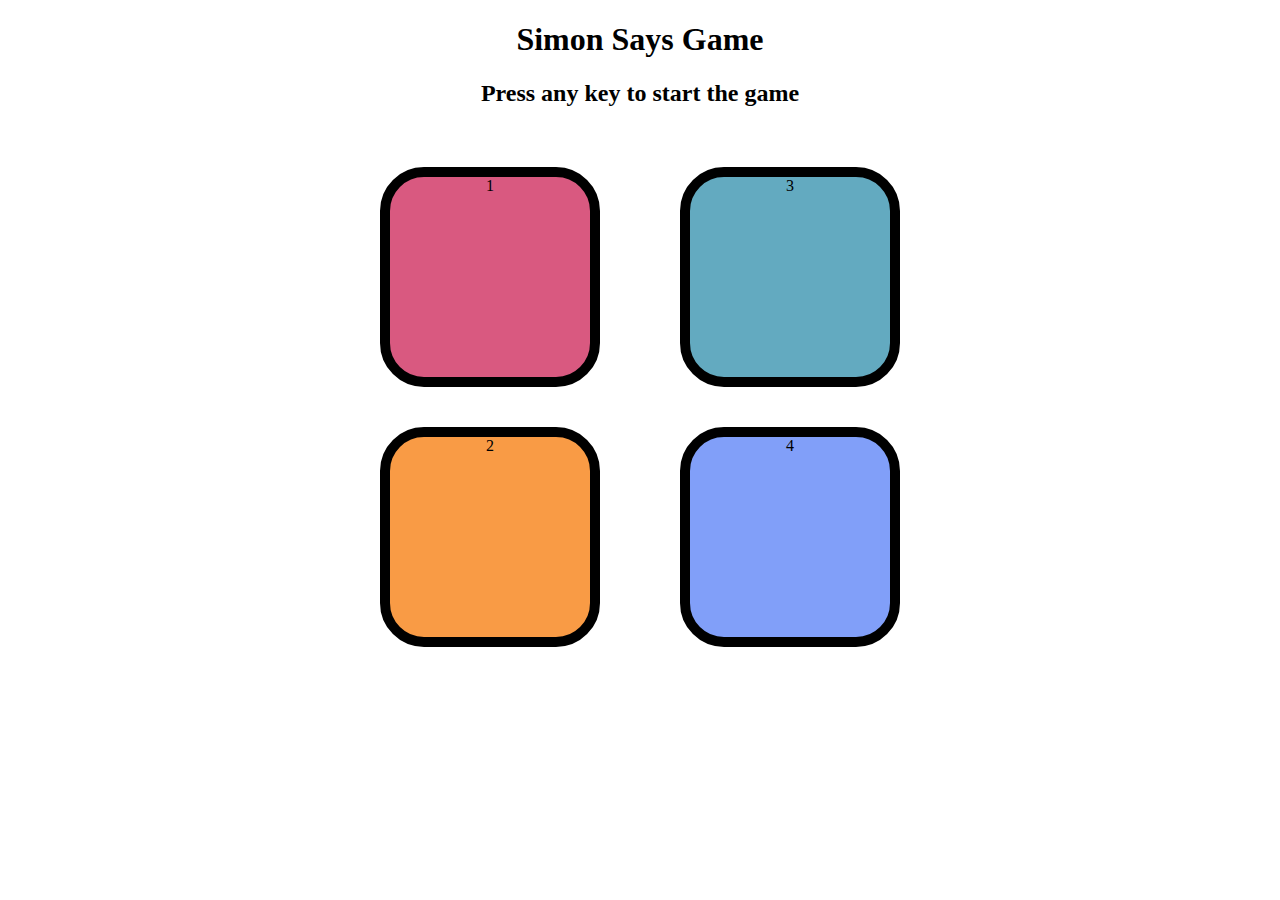
<file: index.html>
<!DOCTYPE html>
<html lang="en">
<head>
    <meta charset="UTF-8">
    <meta name="viewport" content="width=device-width, initial-scale=1.0">
    <title>Simon Says Game</title>
    <link rel="stylesheet" href="style22Simon.css">
</head>
<body>
    <h1>Simon Says Game</h1>
    <h2>Press any key to start the game</h2>

    <div class="btn-container">
        <div class="line-one">
            <div class="btn red" type="button" id="red">1</div>
            <div class="btn yellow" type="button" id="yellow">2</div>
        </div>
        <div class="line-two">
            <div class="btn green" type="button" id="green">3</div>
            <div class="btn purple" type="button" id="purple">4</div>
        </div>
    </div>
    <script src="app22Simon.js"></script>
</body>
</html>
</file>
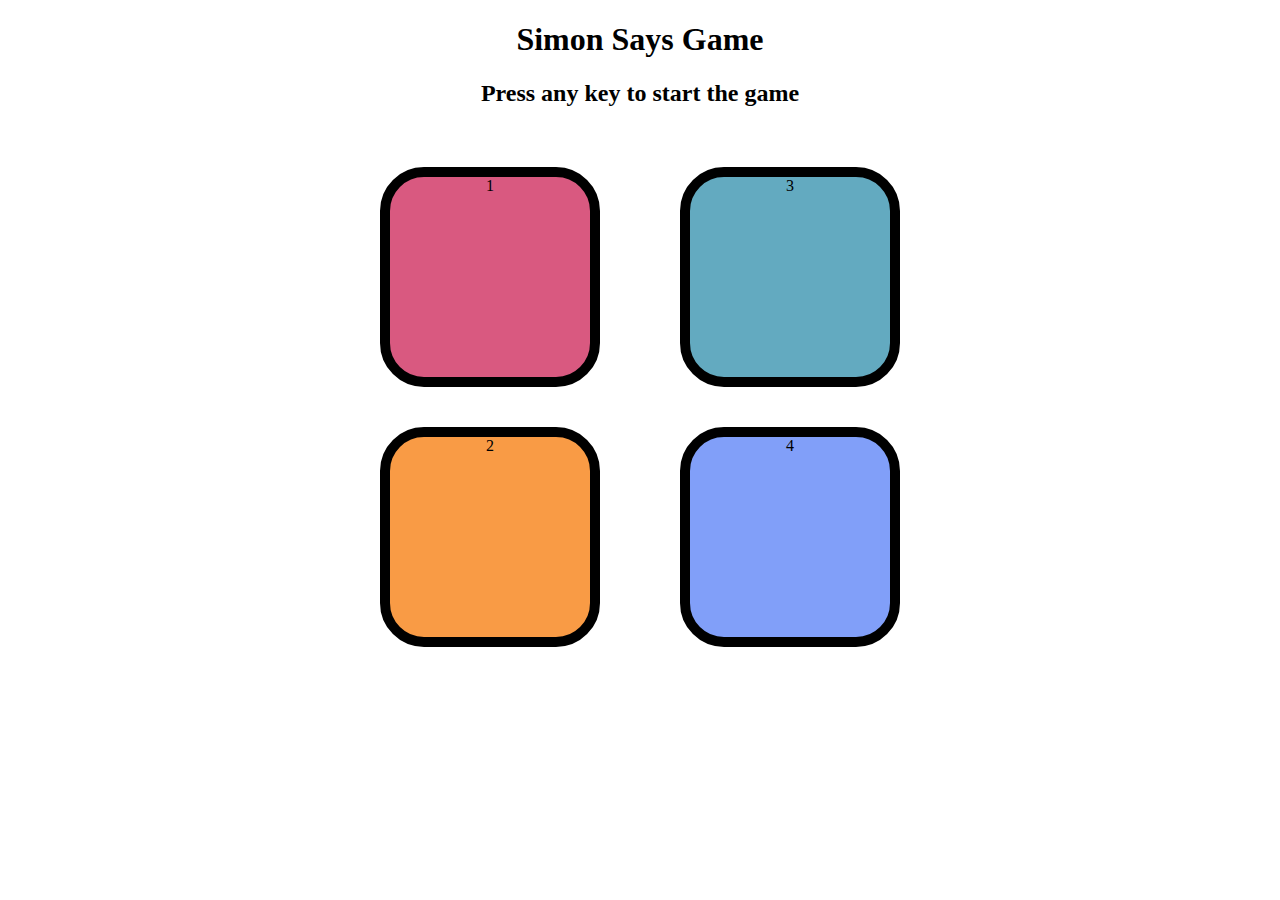
<file: index22Simon.html>
<!DOCTYPE html>
<html lang="en">
<head>
    <meta charset="UTF-8">
    <meta name="viewport" content="width=device-width, initial-scale=1.0">
    <title>Simon Says Game</title>
    <link rel="stylesheet" href="style22Simon.css">
</head>
<body>
    <h1>Simon Says Game</h1>
    <h2>Press any key to start the game</h2>

    <div class="btn-container">
        <div class="line-one">
            <div class="btn red" type="button" id="red">1</div>
            <div class="btn yellow" type="button" id="yellow">2</div>
        </div>
        <div class="line-two">
            <div class="btn green" type="button" id="green">3</div>
            <div class="btn purple" type="button" id="purple">4</div>
        </div>
    </div>
    <script src="app22Simon.js"></script>
</body>
</html>
</file>
<file: style22Simon.css>
body{
    text-align: center;
}

.btn{
    height: 200px;
    width: 200px;
    border: 10px solid black;
    border-radius: 20%;
    margin: 2.5rem;
}

.btn-container{
    display: flex;
    justify-content: center;
}

.red{
    background-color: #d95980;
}

.yellow{
    background-color: #f99b45;
}

.green{
    background-color: #63aac0;
}

.purple{
    background-color: #819ff9;
}

.flash{
    background-color: white;
}

.userflash{
    background-color: green;
}
</file>
